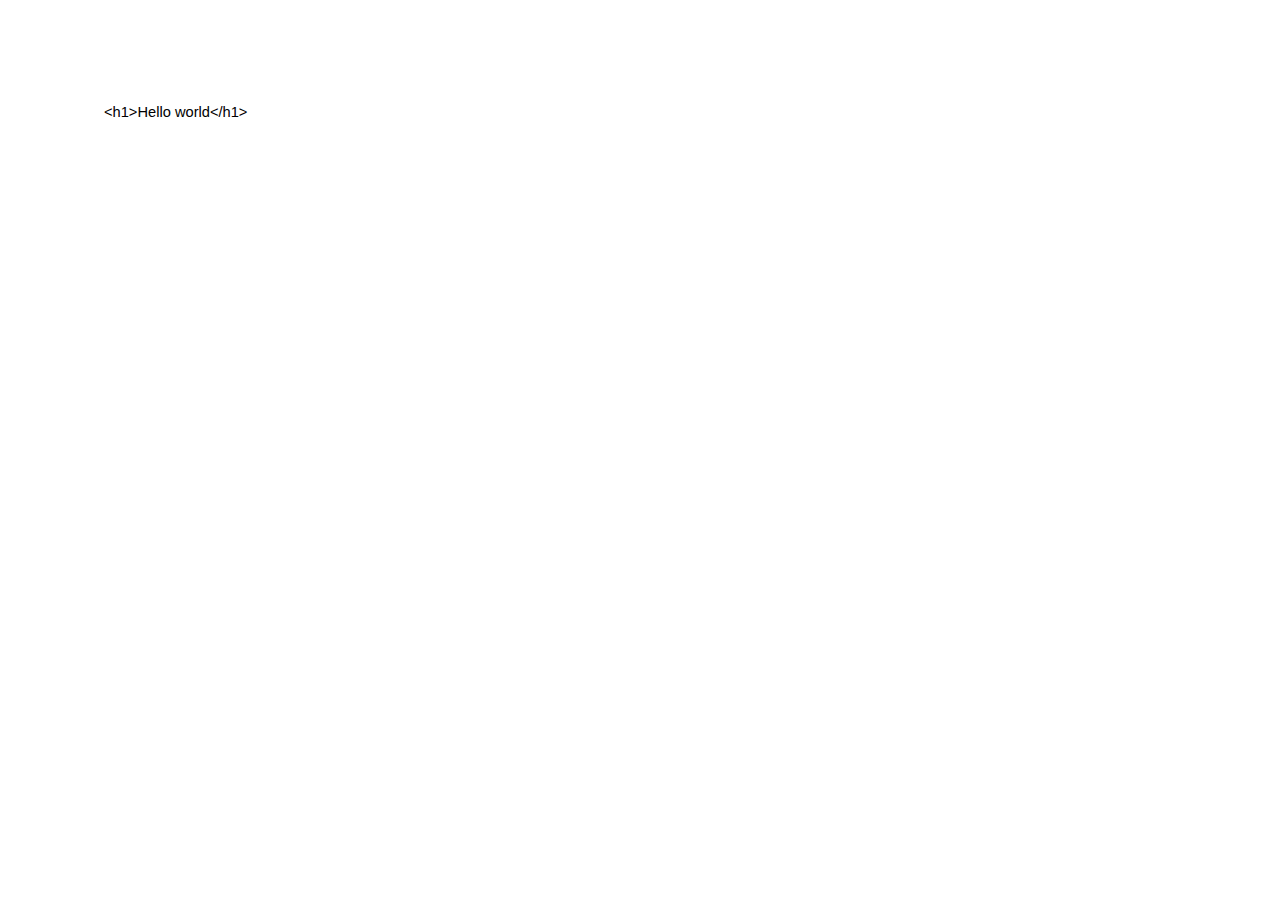
<file: index.html>
<html><head><meta content="text/html; charset=UTF-8" http-equiv="content-type"><style type="text/css">ol{margin:0;padding:0}table td,table th{padding:0}.c0{color:#000000;font-weight:400;text-decoration:none;vertical-align:baseline;font-size:11pt;font-family:"Arial";font-style:normal}.c2{padding-top:0pt;padding-bottom:0pt;line-height:1.15;orphans:2;widows:2;text-align:left}.c1{background-color:#ffffff;max-width:451.4pt;padding:72pt 72pt 72pt 72pt}.title{padding-top:0pt;color:#000000;font-size:26pt;padding-bottom:3pt;font-family:"Arial";line-height:1.15;page-break-after:avoid;orphans:2;widows:2;text-align:left}.subtitle{padding-top:0pt;color:#666666;font-size:15pt;padding-bottom:16pt;font-family:"Arial";line-height:1.15;page-break-after:avoid;orphans:2;widows:2;text-align:left}li{color:#000000;font-size:11pt;font-family:"Arial"}p{margin:0;color:#000000;font-size:11pt;font-family:"Arial"}h1{padding-top:20pt;color:#000000;font-size:20pt;padding-bottom:6pt;font-family:"Arial";line-height:1.15;page-break-after:avoid;orphans:2;widows:2;text-align:left}h2{padding-top:18pt;color:#000000;font-size:16pt;padding-bottom:6pt;font-family:"Arial";line-height:1.15;page-break-after:avoid;orphans:2;widows:2;text-align:left}h3{padding-top:16pt;color:#434343;font-size:14pt;padding-bottom:4pt;font-family:"Arial";line-height:1.15;page-break-after:avoid;orphans:2;widows:2;text-align:left}h4{padding-top:14pt;color:#666666;font-size:12pt;padding-bottom:4pt;font-family:"Arial";line-height:1.15;page-break-after:avoid;orphans:2;widows:2;text-align:left}h5{padding-top:12pt;color:#666666;font-size:11pt;padding-bottom:4pt;font-family:"Arial";line-height:1.15;page-break-after:avoid;orphans:2;widows:2;text-align:left}h6{padding-top:12pt;color:#666666;font-size:11pt;padding-bottom:4pt;font-family:"Arial";line-height:1.15;page-break-after:avoid;font-style:italic;orphans:2;widows:2;text-align:left}</style></head><body class="c1"><p class="c2"><span class="c0">&lt;h1&gt;Hello world&lt;/h1&gt;</span></p></body></html>
</file>
